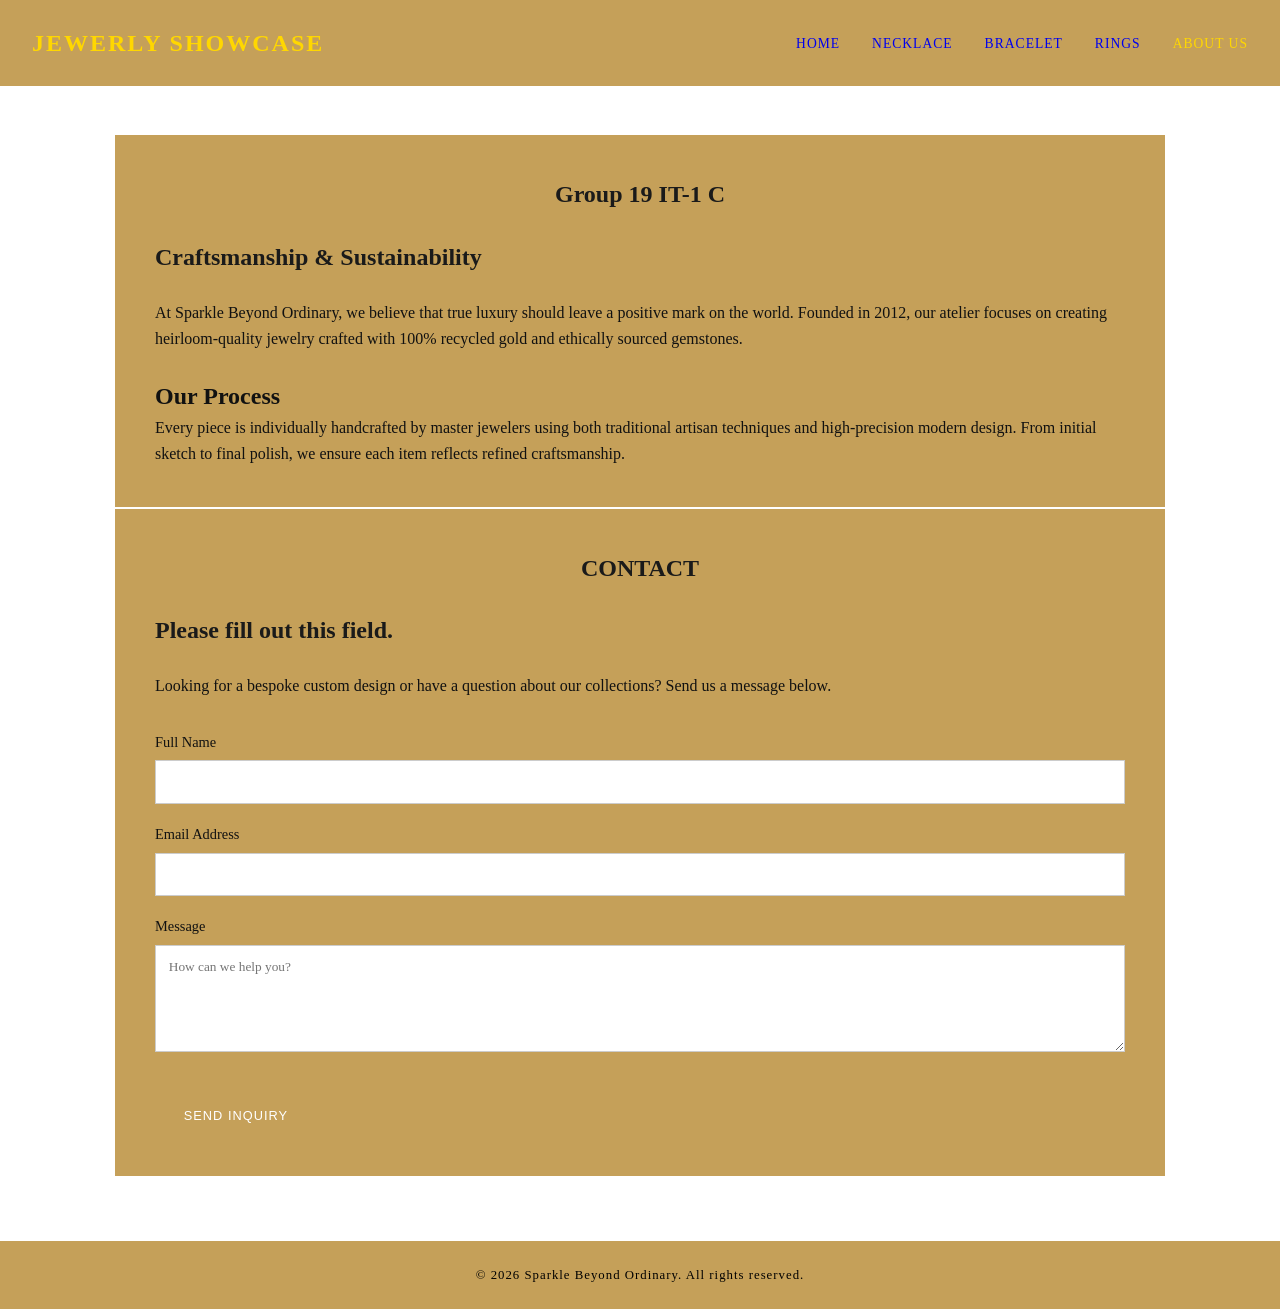
<file: about.html>
<!DOCTYPE html>
<html lang="en">
<head>
    <meta charset="UTF-8">
    <meta name="viewport" content="width=device-width, initial-scale=1.0">
    <title>Jewelry Showcase Website | About Us</title>
    <link rel="stylesheet" href="style.css">
</head>
<body>

    <header>
        <div class="logo">Jewerly Showcase</div>
        <nav>

            <ul>
    <li><a href="index copy.html">HOME</a></li>
    <li><a href="necklace.html">NECKLACE</a></li>
    <li><a href="bracelet.html">BRACELET</a></li>
    <li><a href="ring.html">RINGS</a></li>
    <li><a href="about.html" class="active">ABOUT US</a></li>
        </ul>
            
            
        </nav>
    </header>

    <main>
        <section class="content-section">
            <center><h1>Group 19 IT-1 C</h1></center>
            <h1>Craftsmanship & Sustainability</h1>
            <p>At Sparkle Beyond Ordinary, we believe that true luxury should leave a positive mark on the world. Founded in 2012, our atelier focuses on creating heirloom-quality jewelry crafted with 100% recycled gold and ethically sourced gemstones.</p>
            
            <br>
            <h2>Our Process</h2>
            <p>Every piece is individually handcrafted by master jewelers using both traditional artisan techniques and high-precision modern design. From initial sketch to final polish, we ensure each item reflects refined craftsmanship.</p>
        </section>


         <section class="content-section">
            <center><h1>CONTACT</h1></center>
            <h1>Please fill out this field.</h1>
            <p style="margin-bottom: 2rem;">Looking for a bespoke custom design or have a question about our collections? Send us a message below.</p>
            <form action="#" method="post">
            <div class="form-group">
            <label for="name">Full Name</label>
            <input type="text" id="name" name="name" required placeholder="">
            </div>
         <div class="form-group">
             <label for="email">Email Address</label>
             <input type="email" id="email" name="email" required placeholder="">
         </div>
         <div class="form-group">
             <label for="message">Message</label>
             <textarea id="message" name="message" rows="5" required placeholder="How can we help you?"></textarea>
         </div>
         <button type="submit" class="btn">Send Inquiry</button>
     </form>
 </section>

    </main>

    <footer>
        <p>&copy; 2026 Sparkle Beyond Ordinary. All rights reserved.</p>
    </footer>

</body>
</html>
</file>
<file: style.css>
/* Reset & Base Styles */
* {
    margin: 0;
    padding: 0;
    box-sizing: border-box;
}

body {
    font-family: 'Georgia', serif;
    background-color:white;
    color:var(--gold-color);
    line-height: 1.6;
}

/* Color Variables */
:root {
    --primary-color: #1a1a1a;
    --gold-color: #c5a059;
    --light-bg: #f4f1ea;
    --white: #ffffff;
}

/* Header & Navigation */
header {
    background-color:var(--gold-color);
    padding: 1.5rem 2rem;
    color: blue;
    display: flex;
    justify-content: space-between;
    align-items: center;
    position: sticky;
    top: 0;
    z-index: 1000;
    font-size: medium;
}

.logo {
    color:gold;
    font-size: 1.5rem;
    font-weight: bold;
    letter-spacing: 2px;
    text-transform: uppercase;
}

nav ul {
    display: flex;
    list-style: none;
    gap: 2rem;
}

nav a {
    color:var(black);
    text-decoration: none;
    text-transform: uppercase;
    font-size: 0.85rem;
    letter-spacing: 1px;
    transition: color 0.3s;
}

nav a:hover, nav a.active {
    color: gold;
}

/* Main Container */
main {
    max-width: 1100px;
    margin: 3rem auto;
    padding: 0 1.5rem;
}

/* Buttons */
.btn {
    display: inline-block;
    background-color: var(--gold-color);
    color: var(--white);
    padding: 0.8rem 1.8rem;
    text-decoration: none;
    text-transform: uppercase;
    font-size: 0.8rem;
    letter-spacing: 1px;
    margin-top: 1rem;
    border: none;
    cursor: pointer;
    transition: background-color 0.3s;
    
}

.btn:hover {
    background-color: gold;
}

/* Hero Section (Home) */
.hero {
    background: url('https://static.vecteezy.com/system/resources/thumbnails/010/053/767/small/abstract-luxury-background-with-white-and-gold-free-vector.jpg') center/cover;
    height: 60vh;
    display: flex;
    flex-direction: column;
    justify-content: center;
    align-items: center;
    color:var(gold);
    text-align: center;
    padding: 0 1rem;
}

.hero h1 {
    font-size: 3rem;
    letter-spacing: 3px;
    margin-bottom: 0.5rem;
}

/* Catalog / Product Grid */
.grid {
    display: grid;
    grid-template-columns: repeat(auto-fit, minmax(240px, 1fr));
    gap: 2rem;
    margin-top: 2rem;
}

.card {
    background-color:var(--gold-color);
    border: 1px solid rgb(32, 144, 218);
    padding: 1rem;
    text-align: center;
    transition: 0.3 ease;
}

.card img {
    width: 100%;
    height: 250px;
    object-fit: cover;
    margin-bottom: 1rem;
    transition: 0.3s ease;
}

.card h3 {
    font-size: 1.1rem;
    margin-bottom: 0.5rem;
    color: #1a1a1a;
    transition: 0.3s ease;
}

.price {
    color:gold;
    font-weight: bold;
}

/* Text Sections */
.content-section {
    background-color:var(--gold-color);
    color: #111111;
    padding: 2.5rem;
    border: 1px solid white;
}

.content-section h1 {
    margin-bottom: 1.5rem;
    color: var(--primary-color);
}

/* Contact Form */
.form-group {
    margin-bottom: 1.2rem;
}

.form-group label {
    display: block;
    margin-bottom: 0.4rem;
    font-size: 0.9rem;
}

.form-group input, .form-group textarea {
    width: 100%;
    padding: 0.8rem;
    border: 1px solid #ccc;
    font-family: inherit;
}

/* Footer */
footer {
    background-color:var(--gold-color);
    color:black;
    text-align: center;
    padding: 1.5rem;
    margin-top: 4rem;
    font-size: 0.8rem;
    letter-spacing: 1px;
}
html {
  scroll-behavior: smooth;
}
img:hover {
  transform: translateY(-20px);
  border:silver;
  transition: 0.3 ease;
}
h1:hover, .home:hover, .collection:hover {
  transform: translateY(-5px);
  transition: 0.3s ease;
}
</file>
